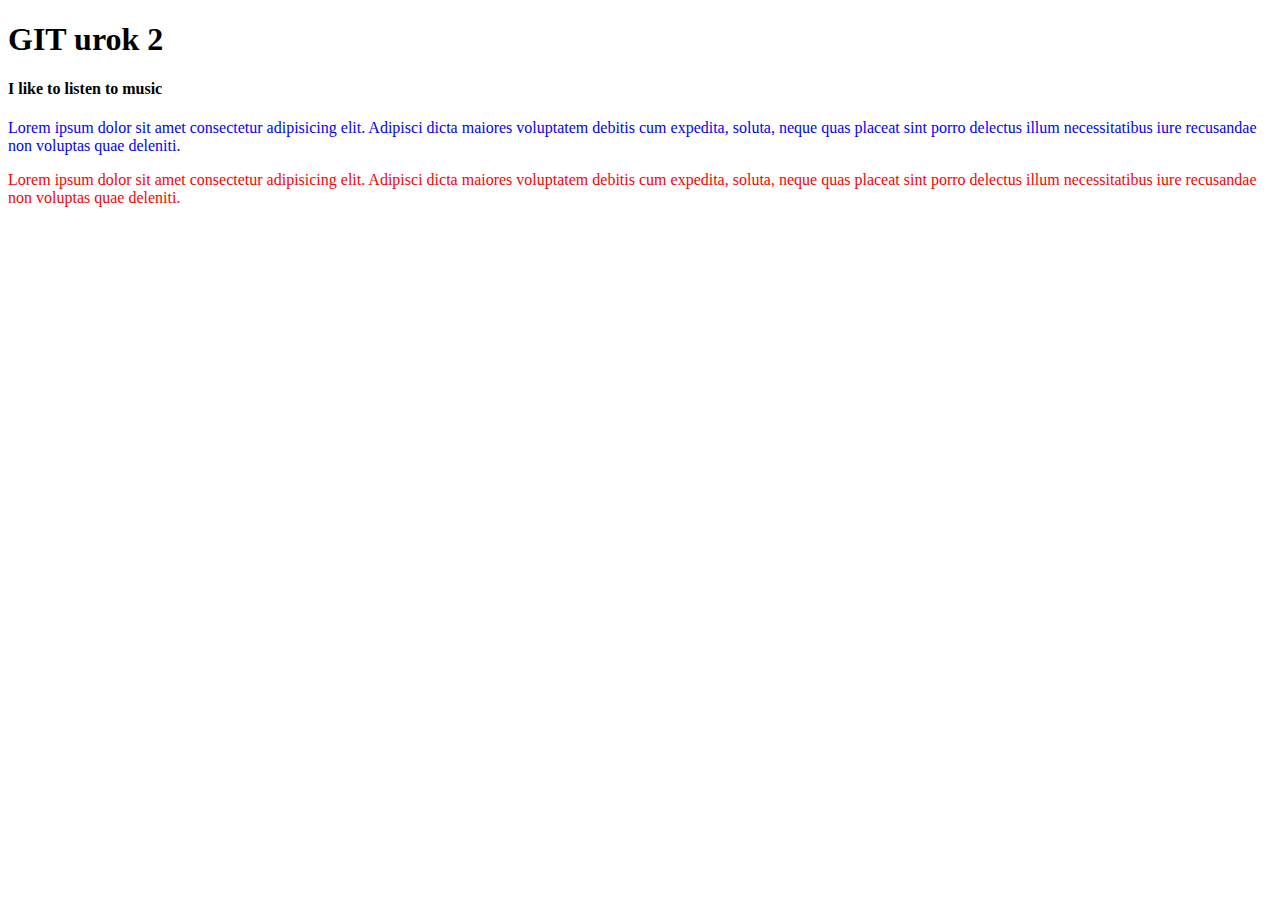
<file: index.html>
<!DOCTYPE html>
<html lang="en">
<head>
    <meta charset="UTF-8">
    <meta http-equiv="X-UA-Compatible" content="IE=edge">
    <meta name="viewport" content="width=device-width, initial-scale=1.0">
    <title>Document</title>
</head>
<body>
     <!---
fjydj hgfjhfmjh ,k-->
    <h1 class="clad">GIT urok 2</h1>
   
    <h4>I like to listen to music</h4>
    
    <p style="color: blue;"> Lorem ipsum dolor sit amet consectetur adipisicing elit. Adipisci dicta maiores voluptatem debitis cum expedita, soluta, neque quas placeat sint porro delectus illum necessitatibus iure recusandae non voluptas quae deleniti.</p>
   <!---
fjydj hgfjhfmjh ,k-->
    
    <p style="color: red;"> Lorem ipsum dolor sit amet consectetur adipisicing elit. Adipisci dicta maiores voluptatem debitis cum expedita, soluta, neque quas placeat sint porro delectus illum necessitatibus iure recusandae non voluptas quae deleniti.</p>
</body>
</html>
</file>
